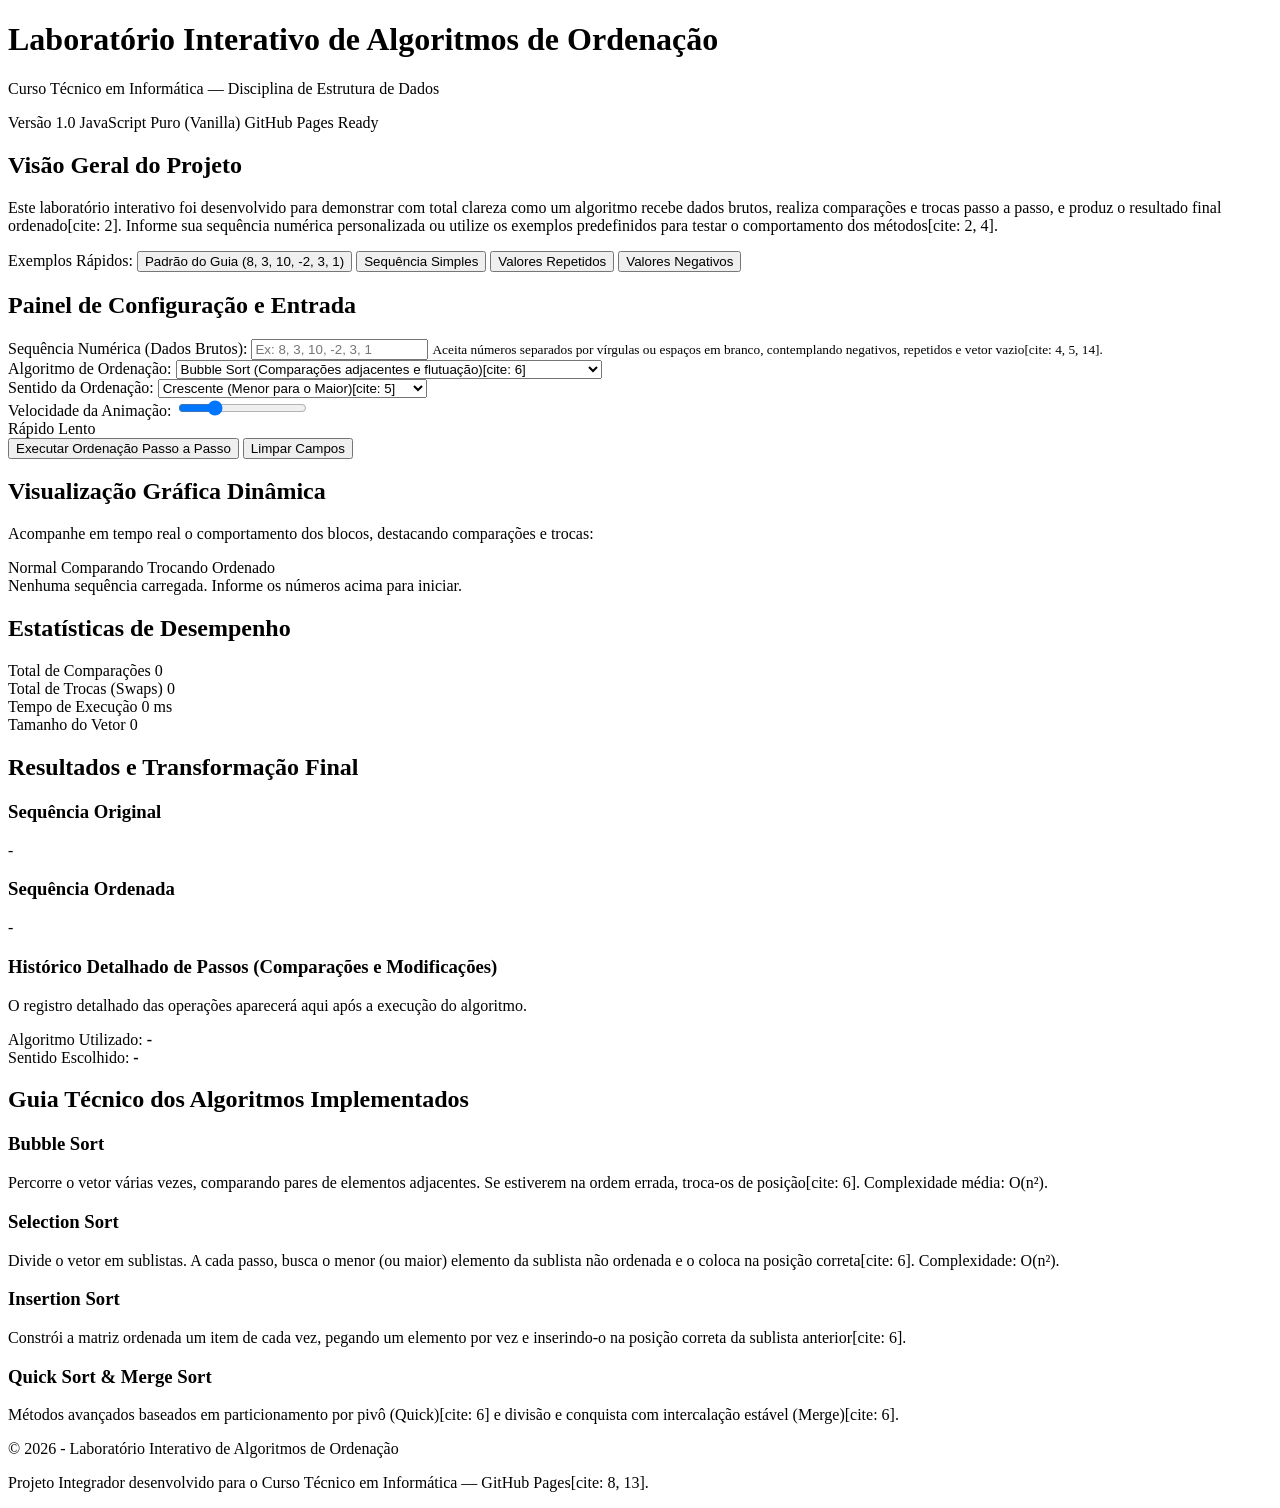
<file: Index.html>
<!DOCTYPE html>
<html lang="pt-BR">
<head>
    <meta charset="UTF-8">
    <meta name="viewport" content="width=device-width, initial-scale=1.0">
    <title>Laboratório Interativo de Algoritmos de Ordenação | Projeto Integrador</title>
    <!-- Folha de estilos externa -->
    <link rel="stylesheet" href="style.css">
</head>
<body>

    <!-- Cabeçalho Principal do Sistema -->
    <header class="site-header">
        <div class="header-container">
            <h1>Laboratório Interativo de Algoritmos de Ordenação</h1>
            <p class="subtitle">Curso Técnico em Informática — Disciplina de Estrutura de Dados</p>
            <div class="badge-container">
                <span class="badge">Versão 1.0</span>
                <span class="badge">JavaScript Puro (Vanilla)</span>
                <span class="badge">GitHub Pages Ready</span>
            </div>
        </div>
    </header>

    <!-- Corpo Principal da Aplicação -->
    <main class="main-container">

        <!-- Seção de Apresentação e Contexto Pedagógico -->
        <section class="card overview-card">
            <h2>Visão Geral do Projeto</h2>
            <p>
                Este laboratório interativo foi desenvolvido para demonstrar com total clareza como um algoritmo recebe dados brutos, 
                realiza comparações e trocas passo a passo, e produz o resultado final ordenado[cite: 2]. 
                Informe sua sequência numérica personalizada ou utilize os exemplos predefinidos para testar o comportamento dos métodos[cite: 2, 4].
            </p>
            <div class="quick-examples">
                <span class="example-label">Exemplos Rápidos:</span>
                <button type="button" class="preset-btn" data-values="8, 3, 10, -2, 3, 1">Padrão do Guia (8, 3, 10, -2, 3, 1)</button>
                <button type="button" class="preset-btn" data-values="5, 2, 8, 1">Sequência Simples</button>
                <button type="button" class="preset-btn" data-values="4, 2, 4, 1">Valores Repetidos</button>
                <button type="button" class="preset-btn" data-values="3, -5, 0, -1">Valores Negativos</button>
            </div>
        </section>

        <!-- Painel de Configuração e Entrada de Dados -->
        <section class="card config-card">
            <h2>Painel de Configuração e Entrada</h2>
            
            <form id="sorting-form">
                <!-- Entrada Flexível -->
                <div class="input-group">
                    <label for="numbers-input">Sequência Numérica (Dados Brutos):</label>
                    <input 
                        type="text" 
                        id="numbers-input" 
                        placeholder="Ex: 8, 3, 10, -2, 3, 1"
                        autocomplete="off"
                    >
                    <small class="helper-text">Aceita números separados por vírgulas ou espaços em branco, contemplando negativos, repetidos e vetor vazio[cite: 4, 5, 14].</small>
                </div>

                <div class="form-grid">
                    <!-- Seletor do Algoritmo -->
                    <div class="input-group">
                        <label for="algorithm-select">Algoritmo de Ordenação:</label>
                        <select id="algorithm-select">
                            <option value="bubbleSort">Bubble Sort (Comparações adjacentes e flutuação)[cite: 6]</option>
                            <option value="selectionSort">Selection Sort (Busca do menor elemento a cada passagem)[cite: 6]</option>
                            <option value="insertionSort">Insertion Sort (Inserção ordenada incremental)[cite: 6]</option>
                            <option value="quickSort">Quick Sort (Particionamento eficiente por pivô)[cite: 6]</option>
                            <option value="mergeSort">Merge Sort (Divisão e conquista com intercalação)[cite: 6]</option>
                        </select>
                    </div>

                    <!-- Sentido da Ordenação -->
                    <div class="input-group">
                        <label for="order-select">Sentido da Ordenação:</label>
                        <select id="order-select">
                            <option value="asc">Crescente (Menor para o Maior)[cite: 5]</option>
                            <option value="desc">Decrescente (Maior para o Menor)[cite: 5]</option>
                        </select>
                    </div>
                </div>

                <!-- Controle de Velocidade da Animação -->
                <div class="form-grid speed-grid">
                    <div class="input-group">
                        <label for="speed-range">Velocidade da Animação:</label>
                        <input type="range" id="speed-range" min="50" max="1000" step="50" value="300">
                        <div class="speed-labels">
                            <span>Rápido</span>
                            <span>Lento</span>
                        </div>
                    </div>
                    <div class="button-container">
                        <button type="submit" id="sort-btn" class="action-button">Executar Ordenação Passo a Passo</button>
                        <button type="button" id="reset-btn" class="secondary-button">Limpar Campos</button>
                    </div>
                </div>
            </form>

            <!-- Mensagem de Erro / Validação Dinâmica -->
            <div id="error-message" class="error-box hidden" role="alert"></div>
        </section>

        <!-- Seção de Visualização Gráfica em Movimento (Animação de Barras) -->
        <section class="card visualization-card">
            <h2>Visualização Gráfica Dinâmica</h2>
            <p class="section-desc">Acompanhe em tempo real o comportamento dos blocos, destacando comparações e trocas:</p>
            
            <div class="legend-bar">
                <span class="legend-item"><span class="color-box normal"></span> Normal</span>
                <span class="legend-item"><span class="color-box comparing"></span> Comparando</span>
                <span class="legend-item"><span class="color-box swapping"></span> Trocando</span>
                <span class="legend-item"><span class="color-box sorted"></span> Ordenado</span>
            </div>

            <!-- Contêiner onde as barras/blocos animados serão injetados via JavaScript -->
            <div id="bars-container" class="bars-container">
                <span class="placeholder-text">Nenhuma sequência carregada. Informe os números acima para iniciar.</span>
            </div>
        </section>

        <!-- Painel de Estatísticas de Execução -->
        <section class="card stats-card">
            <h2>Estatísticas de Desempenho</h2>
            <div class="stats-grid">
                <div class="stat-box">
                    <span class="stat-title">Total de Comparações</span>
                    <span id="stat-comparisons" class="stat-value">0</span>
                </div>
                <div class="stat-box">
                    <span class="stat-title">Total de Trocas (Swaps)</span>
                    <span id="stat-swaps" class="stat-value">0</span>
                </div>
                <div class="stat-box">
                    <span class="stat-title">Tempo de Execução</span>
                    <span id="stat-time" class="stat-value">0 ms</span>
                </div>
                <div class="stat-box">
                    <span class="stat-title">Tamanho do Vetor</span>
                    <span id="stat-size" class="stat-value">0</span>
                </div>
            </div>
        </section>

        <!-- Seção de Comparação Lado a Lado e Log de Passos -->
        <section class="card results-card">
            <h2>Resultados e Transformação Final</h2>

            <div class="comparison-grid">
                <!-- Sequência Original -->
                <div class="result-box">
                    <h3>Sequência Original</h3>
                    <div id="original-sequence" class="sequence-output">-</div>
                </div>

                <!-- Sequência Ordenada -->
                <div class="result-box">
                    <h3>Sequência Ordenada</h3>
                    <div id="sorted-sequence" class="sequence-output">-</div>
                </div>
            </div>

            <!-- Log Textual dos Passos -->
            <div class="steps-log-container">
                <h3>Histórico Detalhado de Passos (Comparações e Modificações)</h3>
                <div id="steps-log" class="steps-log">
                    <p class="placeholder-text">O registro detalhado das operações aparecerá aqui após a execução do algoritmo.</p>
                </div>
            </div>

            <!-- Metadados da Execução -->
            <div class="metadata-footer">
                <div class="metadata-item">
                    <span>Algoritmo Utilizado:</span>
                    <strong id="info-algorithm">-</strong>
                </div>
                <div class="metadata-item">
                    <span>Sentido Escolhido:</span>
                    <strong id="info-order">-</strong>
                </div>
            </div>
        </section>

        <!-- Seção de Documentação dos Algoritmos (Conteúdo Enriquecido) -->
        <section class="card info-docs-card">
            <h2>Guia Técnico dos Algoritmos Implementados</h2>
            <div class="docs-grid">
                <div class="doc-item">
                    <h3>Bubble Sort</h3>
                    <p>Percorre o vetor várias vezes, comparando pares de elementos adjacentes. Se estiverem na ordem errada, troca-os de posição[cite: 6]. Complexidade média: O(n²).</p>
                </div>
                <div class="doc-item">
                    <h3>Selection Sort</h3>
                    <p>Divide o vetor em sublistas. A cada passo, busca o menor (ou maior) elemento da sublista não ordenada e o coloca na posição correta[cite: 6]. Complexidade: O(n²).</p>
                </div>
                <div class="doc-item">
                    <h3>Insertion Sort</h3>
                    <p>Constrói a matriz ordenada um item de cada vez, pegando um elemento por vez e inserindo-o na posição correta da sublista anterior[cite: 6].</p>
                </div>
                <div class="doc-item">
                    <h3>Quick Sort & Merge Sort</h3>
                    <p>Métodos avançados baseados em particionamento por pivô (Quick)[cite: 6] e divisão e conquista com intercalação estável (Merge)[cite: 6].</p>
                </div>
            </div>
        </section>

    </main>

    <!-- Rodapé Institucional -->
    <footer class="site-footer">
        <div class="footer-container">
            <p>&copy; 2026 - Laboratório Interativo de Algoritmos de Ordenação</p>
            <p class="footer-note">Projeto Integrador desenvolvido para o Curso Técnico em Informática — GitHub Pages[cite: 8, 13].</p>
        </div>
    </footer>

    <!-- Script de Lógica e Manipulação do DOM -->
    <script src="script.js"></script>
</body>
</html>
</file>
<file: style.css>
/* Estilos Customizados para o Laboratório Cósmico de Algoritmos */

.glass-card {
    background: rgba(23, 14, 51, 0.75);
    backdrop-filter: blur(12px);
    -webkit-backdrop-filter: blur(12px);
    border: 1px solid rgba(139, 92, 246, 0.2);
    box-shadow: 0 8px 32px 0 rgba(0, 0, 0, 0.37);
}

.text-glow {
    text-shadow: 0 0 20px rgba(168, 85, 247, 0.5);
}

.glow-btn {
    transition: all 0.3s ease;
}

.glow-btn:hover {
    box-shadow: 0 0 20px rgba(168, 85, 247, 0.4);
}

/* Controles desabilitados durante a execução */
button:disabled,
input:disabled,
select:disabled {
    opacity: 0.45;
    cursor: not-allowed;
}
</file>
